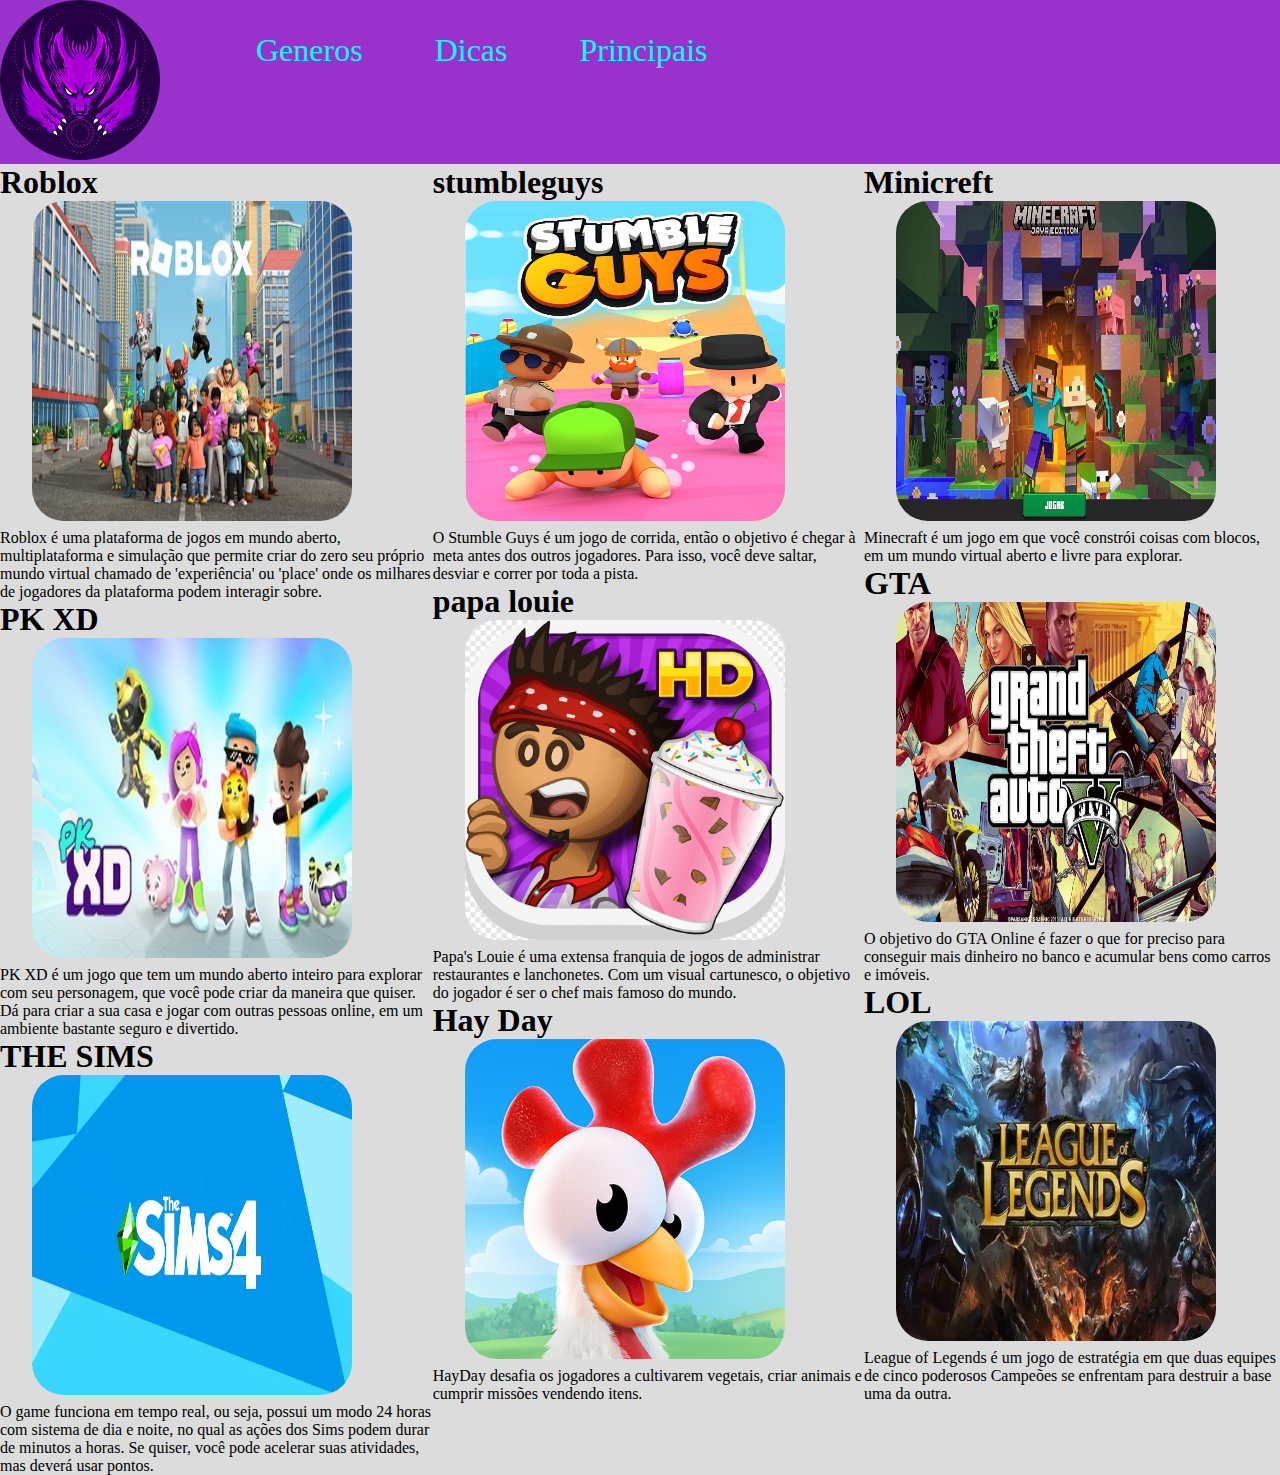
<file: index.html>
<!DOCTYPE html>
<html lang="pt-br">
    <head>
        <meta charset="UTF-8">
        <meta http-equiv="X-UA-Compatible0" content="IE-edge">
        <meta name="Viewport" content="Widht=device-widht, initial-scale=1.0">
        <meta name="author" content="Maria Vitoria Silva Batista">
        <link rel="stylesheet" href="./CSS/style.css">
        <title>BigGameShow</title>
        <header>
            <div>
                <figure>
                    <img src="./imagens/lobo.jpg" alt="logo"
                    title="logo do meu site">
                </figure>
                </div>

                <nav>
                    <a href="./generos.html"> Generos</a>
                    <a href="./dicas.html"> Dicas</a>
                    <a href="./principal.html">Principais</a>
                </nav>
            </header>
            
            <body>
                
                    <main class="container">

                <div class="a">
                
                    <h1>Roblox</h1>
                   <a href="https://www.roblox.com/" target="_blank">
                    <img src="./imagens/ro.jpg" alt="teste"
                    title="Roblox"/> </a>
                    <P>
                        Roblox é uma plataforma de jogos em mundo aberto, multiplataforma e  simulação que permite criar
                         do zero seu 
                        próprio mundo virtual chamado de 'experiência' ou 'place' onde os milhares de jogadores da plataforma podem 
                        interagir sobre.

                    </P> 
                  
                    <h1>PK XD</h1>
                    <a href="https://www.playpkxd.com/" target="_blank">
                     <img src="./imagens/pkxd.jpg" alt="teste"
                     title="PK XD"/> </a>
                     <P>
                        PK XD é um jogo que tem um mundo aberto inteiro para explorar com seu personagem, que você pode criar da 
                        maneira que quiser. Dá para criar a sua casa e jogar com outras pessoas online, em um ambiente bastante seguro
                        e divertido.
                    </P> 
            
                
                    <h1> THE SIMS</h1>
                    <a href="https://www.ea.com/games/the-sims/the-sims-4" target="_blank">
                     <img src="./imagens/the-sims-tm-4-20200427193644.webp" alt="teste"
                     title="THE SIMS"/> </a>
                     <P>
                        O game funciona em tempo real, ou seja, possui um modo 24 horas com sistema de dia e noite, no qual as ações dos Sims podem durar 
                        de minutos a horas. Se quiser, você pode acelerar suas atividades, mas deverá usar pontos. 
                        
                     </P> 
                </div>
                    
                <div>
                     <h1>stumbleguys</h1>
                     <a href="https://www.stumbleguys.com/" target="_blank">
                      <img src="./imagens/Stumble_Guys.webp" alt="teste"
                      title="Stumble Guys"/> </a>
                      <P>
                        O Stumble Guys é um jogo de corrida, então o objetivo é chegar à meta antes dos outros jogadores. Para isso, você deve saltar,
                         desviar e correr por toda a pista. 
                      </P> 
                    
                    
                
                      <h1>papa louie</h1>
                    <a href="https://jogosnainternet.com.br/jogo/papa-louie-when-pizzas-attack/" target="_blank">
                     <img src="./imagens/PAPAS.png" alt="teste"
                     title="papa louie"/> </a>
                     <P>
                        Papa's Louie é uma extensa franquia de jogos de administrar restaurantes e lanchonetes. Com um visual cartunesco, o objetivo do jogador é ser
                         o chef mais famoso do mundo.
                     </P> 


                     <h1>Hay Day</h1>
                    <a href="https://hayday.com/en" target="_blank">
                     <img src="./imagens/hay day.png" alt="teste"
                     title="Hay Day"/> </a>
                     <P>
                        HayDay desafia os jogadores a cultivarem vegetais, criar animais e cumprir missões vendendo itens. 
                        
                     </P> 
                    </div>
                    <div>
                     <h1>Minicreft</h1>
                    <a href="https://www.minecraft.net/pt-br" target="_blank">
                     <img src="./imagens/mine.webp" alt="teste"
                     title="Minicreft"/> </a>
                     <P>
                        Minecraft é um jogo em que você constrói coisas com blocos, em um mundo virtual aberto e livre para explorar.
                     </P> 
                     <h1>GTA</h1>
                    <a href="https://www.rockstargames.com/br/gta-online" target="_blank">
                     <img src="./imagens/GTA-V-sucesso-900x503.jpg" alt="teste"
                     title="GTA"/> </a>
                     <P>
                        O objetivo do GTA Online é fazer o que for preciso para conseguir mais dinheiro no banco e acumular bens como carros e imóveis.
                     </P> 
                     <h1>LOL</h1>
                     <a href="https://www.leagueoflegends.com/pt-br/" target="_blank">
                      <img src="./imagens/lol.webp" alt="teste"
                      title="LOL"/> </a>
                      <P>
                        League of Legends é um jogo de estratégia em que duas equipes de cinco poderosos Campeões se enfrentam para destruir a base uma da outra.
                      </P> 
                      
                    </div>
                </figure>
            </div>
        </header>


    </head>
</html>
</file>
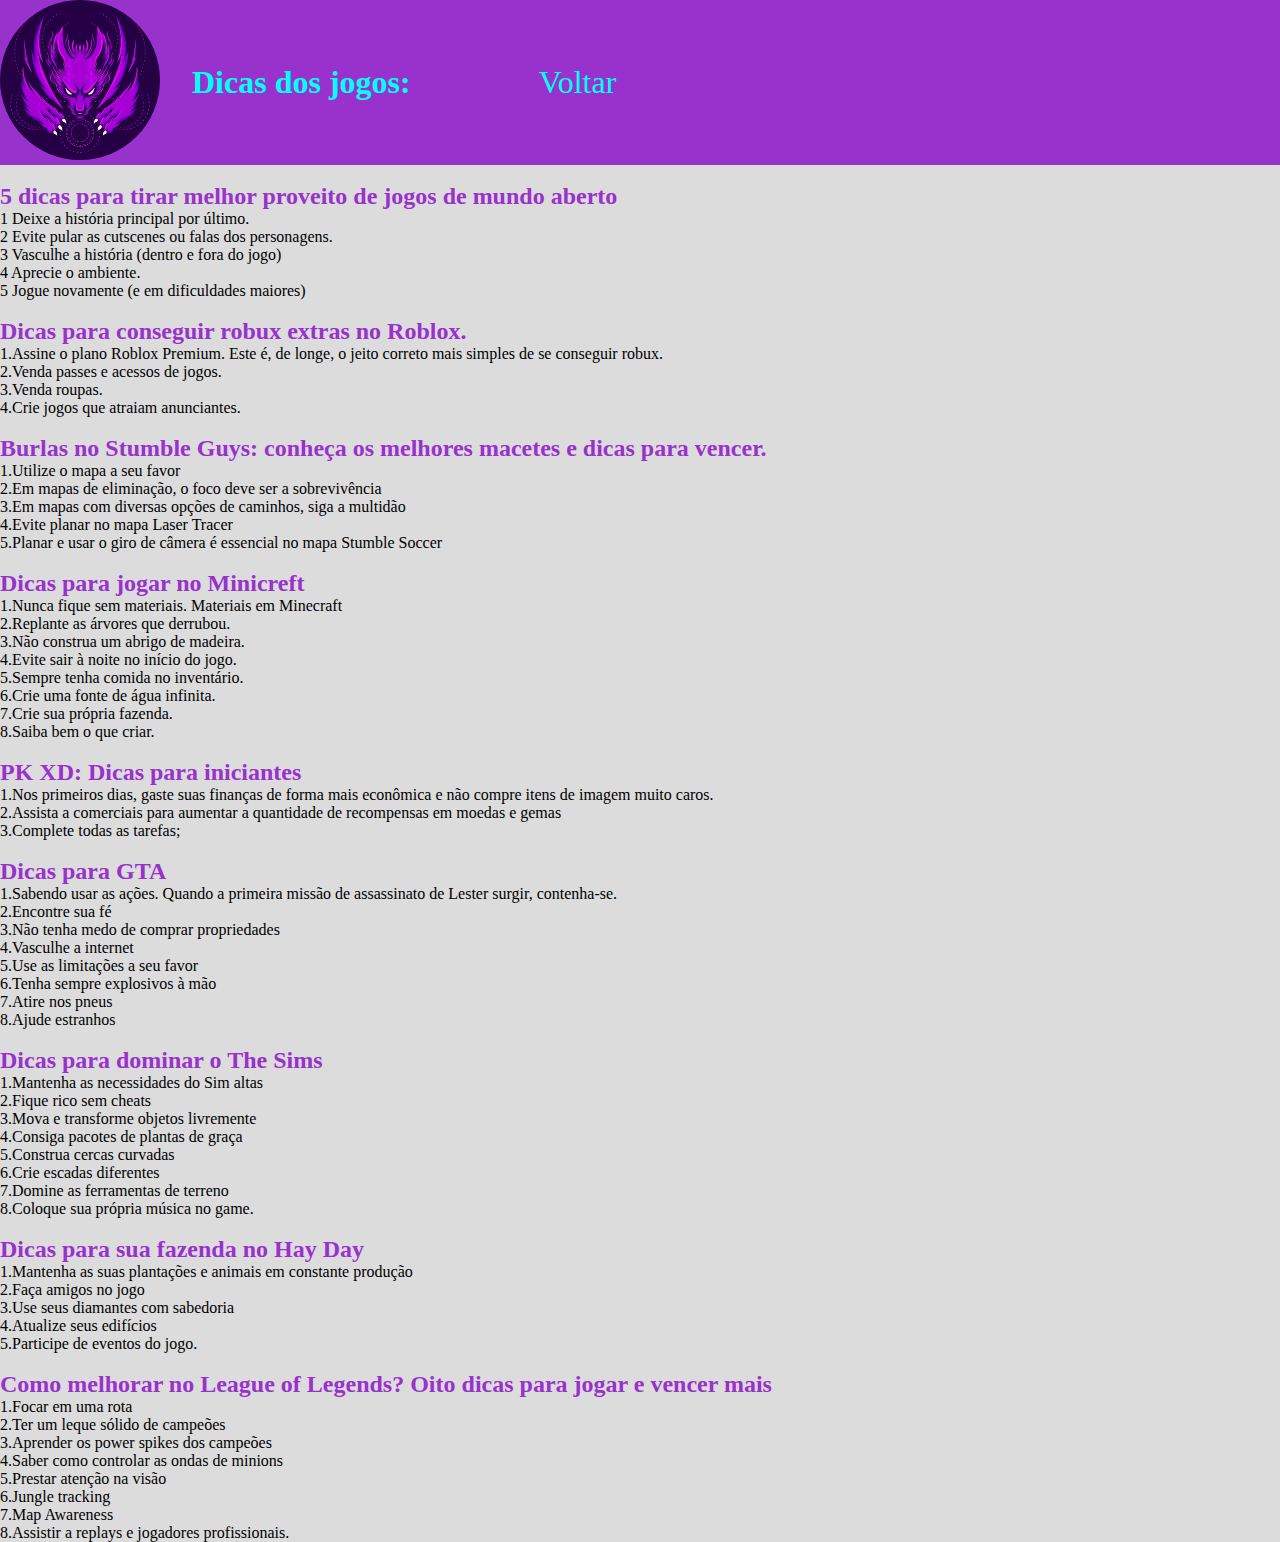
<file: dicas.html>
<!DOCTYPE html>
<html lang="en">
<head>
    <meta charset="UTF-8">
    <meta http-equiv="X-UA-Compatible" content="IE=edge">
    <meta name="viewport" content="width=device-width, initial-scale=1.0">
    <title>Document</title>
    <link rel="stylesheet" href="./CSS/style1.css">
    <title>dicas</title>

</head>
<header>
    
    <div>
        <figure>
            <img src="./imagens/lobo.jpg" alt="logo"
            title="logo do meu site">
        </figure>
        </div>
        <h1> Dicas dos jogos:</h1>

        <nav>
            <a href="./HTML/dicas.html"></a>
            <a href="./index.html">Voltar</a>
        </nav>
</header>
<body>
    <main class="container">

        <div class="a">

        <br>
        <h2>5 dicas para tirar melhor proveito de jogos de mundo aberto</h2>
            <ol><li>1 Deixe a história principal por último.</li>
            <li>2 Evite pular as cutscenes ou falas dos personagens.</li>
            <li>3 Vasculhe a história (dentro e fora do jogo) </li>
            <li>4 Aprecie o ambiente.</li>
            <li>5 Jogue novamente (e em dificuldades maiores)</li></ol>

        <br>
        <h2>Dicas para  conseguir robux extras no Roblox.</h2>
            <ol>
            <li>1.Assine o plano Roblox Premium. Este é, de longe, o jeito correto mais simples de se conseguir robux.</li>
            <li>2.Venda passes e acessos de jogos.</li>
            <li>3.Venda roupas.</li>
            <il>4.Crie jogos que atraiam anunciantes.</li></ol>

         <br>
         <h2>Burlas no Stumble Guys: conheça os melhores macetes e dicas para vencer.</h2>
           <ol>
            <li> 1.Utilize o mapa a seu favor</li>
            <li>2.Em mapas de eliminação, o foco deve ser a sobrevivência</li>
            <li>3.Em mapas com diversas opções de caminhos, siga a multidão</li>
            <li>4.Evite planar no mapa Laser Tracer</li>
            <li>5.Planar e usar o giro de câmera é essencial no mapa Stumble Soccer</li></ol>

        <br>
        <h2>Dicas para jogar no Minicreft</h2>
        <ol>
        <li>1.Nunca fique sem materiais. Materiais em Minecraft</li>
        <li>2.Replante as árvores que derrubou.</li>
        <li>3.Não construa um abrigo de madeira.</li>
        <li>4.Evite sair à noite no início do jogo.</li>
        <li>5.Sempre tenha comida no inventário.</li>
        <li>6.Crie uma fonte de água infinita. </li>
        <li>7.Crie sua própria fazenda. </li>
        <li>8.Saiba bem o que criar.</li></ol>

        <br>
        <h2>PK XD: Dicas para iniciantes</h2>
        <ol>
        <li>1.Nos primeiros dias, gaste suas finanças de forma mais econômica e não compre itens de imagem muito caros.</li>
        <li>2.Assista a comerciais para aumentar a quantidade de recompensas em moedas e gemas</li>
        <li>3.Complete todas as tarefas;</li></ol>

        <br>
        <h2>Dicas para GTA</h2>
            <ol>
            <li>1.Sabendo usar as ações. Quando a primeira missão de assassinato de Lester surgir, contenha-se.</li>
            <li>2.Encontre sua fé</li>
            <li>3.Não tenha medo de comprar propriedades</li>
            <li>4.Vasculhe a internet</li>
            <li>5.Use as limitações a seu favor</li>
            <li>6.Tenha sempre explosivos à mão</li>
            <li>7.Atire nos pneus</li>
            <li>8.Ajude estranhos</li></ol>

        <br>
        <h2>Dicas para dominar o The Sims</h2>
        <ol>
            <li>1.Mantenha as necessidades do Sim altas</li>
            <li>2.Fique rico sem cheats</li>
            <li>3.Mova e transforme objetos livremente</li>
            <li>4.Consiga pacotes de plantas de graça</li>
            <li>5.Construa cercas curvadas</li>
            <li>6.Crie escadas diferentes</li>
            <li>7.Domine as ferramentas de terreno</li>
            <li>8.Coloque sua própria música no game.</li>
        </ol>
        
        <br>
        <h2>Dicas para sua fazenda no Hay Day</h2>
        <ol>
            <li>1.Mantenha as suas plantações e animais em constante produção</li>
            <li>2.Faça amigos no jogo</li>
            <li>3.Use seus diamantes com sabedoria</li>
            <li>4.Atualize seus edifícios</li>
            <li>5.Participe de eventos do jogo.</li>
        </ol>
    
        <br>
        <h2>Como melhorar no League of Legends? Oito dicas para jogar e vencer mais</h2>
        <ol>
            <li>1.Focar em uma rota</li>
            <li>2.Ter um leque sólido de campeões</li>
            <li>3.Aprender os power spikes dos campeões</li>
            <li>4.Saber como controlar as ondas de minions</li>
            <li>5.Prestar atenção na visão</li>
            <li>6.Jungle tracking</li>
            <li>7.Map Awareness</li>
            <li>8.Assistir a replays e jogadores profissionais.</li>
        </ol>
</file>
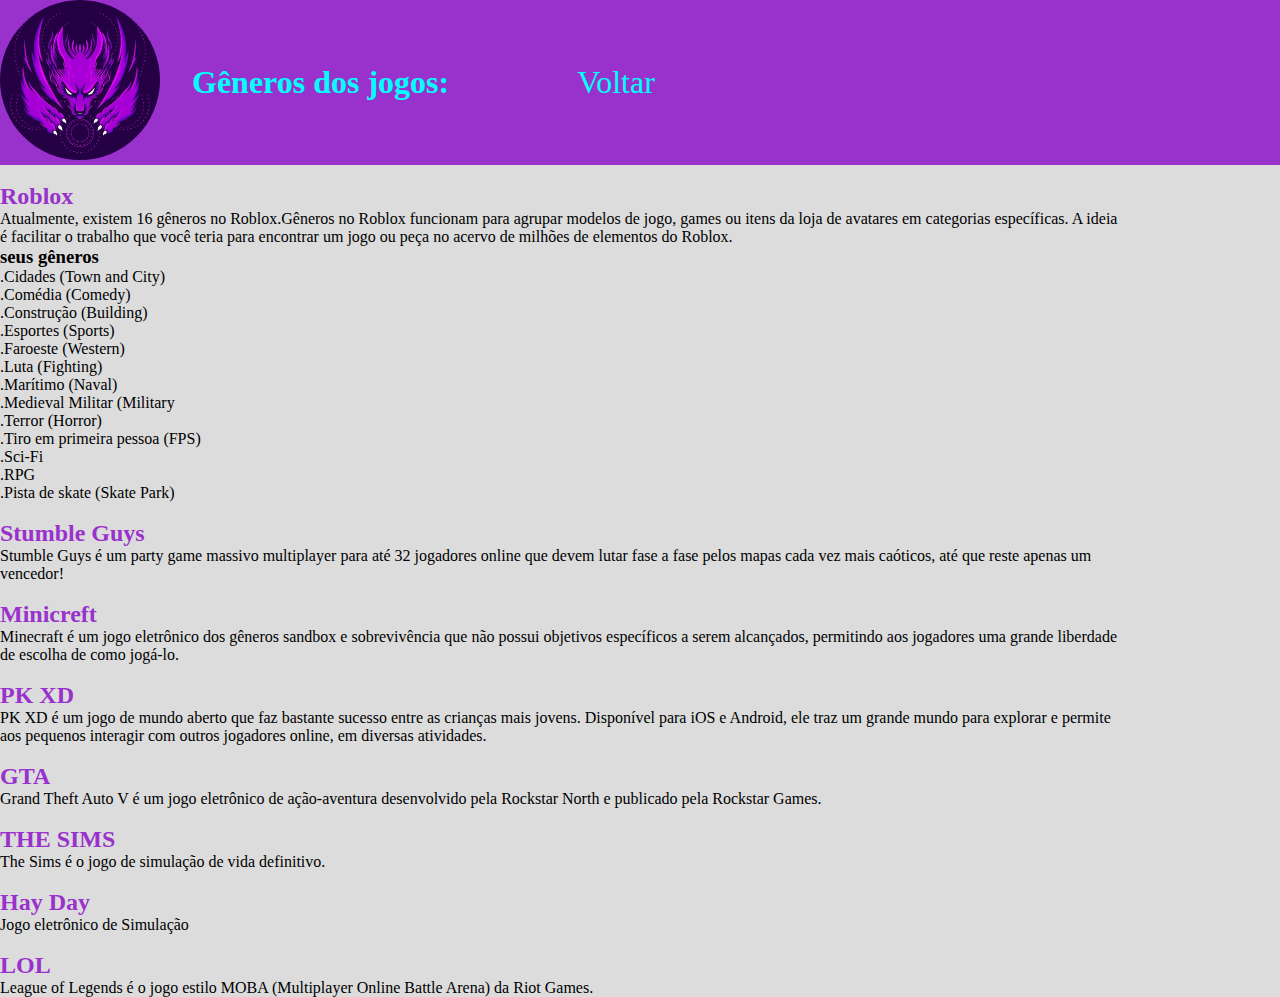
<file: generos.html>
<!DOCTYPE html>
<html lang="en">
<head>
    <meta charset="UTF-8">
    <meta http-equiv="X-UA-Compatible" content="IE=edge">
    <meta name="viewport" content="width=device-width, initial-scale=1.0">
    <title>Document</title>
    <link rel="stylesheet" href="./CSS/style1.css">
    <title>generos</title>

</head>
<header>
    
    <div>
        <figure>
            <img src="./imagens/lobo.jpg" alt="logo"
            title="logo do meu site">
        </figure>
        </div>
        <h1> Gêneros dos jogos:</h1>
        <nav>
            <a href="./HTML/generos.html"></a>
            <a href="./index.html">Voltar</a>
        </nav>
</header>
<body>
    <main class="container">

        <div class="a">
            
            <br>
            <h2>Roblox</h2>
            <P>Atualmente, existem 16 gêneros no Roblox.Gêneros no Roblox funcionam para agrupar modelos de jogo, games ou itens da 
                loja de avatares em categorias específicas. A ideia é facilitar o trabalho que você teria para encontrar um jogo 
                ou peça no acervo de milhões de elementos do Roblox.</P>
                <h3>seus gêneros</h3>
                <ol>.Cidades (Town and City)</ol>
                <ol>.Comédia (Comedy)</ol>
                <ol>.Construção (Building)</ol>
                <ol>.Esportes (Sports)</ol>
                <ol>.Faroeste (Western)</ol>
                <ol>.Luta (Fighting)</ol>
                <ol>.Marítimo (Naval)</ol>
                <ol>.Medieval Militar (Military</ol>
                <ol>.Terror (Horror)</ol>
                <ol>.Tiro em primeira pessoa (FPS)</ol>
                <ol>.Sci-Fi</ol>
                <ol>.RPG</ol>
                <ol>.Pista de skate (Skate Park)</ol>
                
                <br>
                <h2>Stumble Guys</h2>
                <p>Stumble Guys é um party game massivo multiplayer para até 32 jogadores online que devem lutar fase a fase pelos mapas cada vez
                mais caóticos, até que reste apenas um vencedor!</p>
                

                <br>
                <h2> Minicreft</h2>
                <p>Minecraft é um jogo eletrônico dos gêneros sandbox e sobrevivência que não possui objetivos específicos a serem alcançados, 
                    permitindo aos jogadores uma grande liberdade de escolha de como jogá-lo.</p>
                
               <br>     
               <h2>PK XD</h2>
               <p>PK XD é um jogo de mundo aberto que faz bastante sucesso entre as crianças mais jovens. Disponível para iOS e Android, ele traz
                 um grande mundo para explorar e permite aos pequenos interagir com outros jogadores online, em diversas atividades.</p>
                
               <br>  
               <h2>GTA</h2>
               <p>Grand Theft Auto V é um jogo eletrônico de ação-aventura desenvolvido pela Rockstar North e publicado pela Rockstar Games.</p> 
               
               <br>
               <h2>THE SIMS</h2>
               <P>The Sims é o jogo de simulação de vida definitivo.</P>
 
               <br>
               <H2>Hay Day</H2>
               <p>Jogo eletrônico de Simulação</p>

               <br>
               <h2>LOL</h2>
               <p>League of Legends é o jogo estilo MOBA (Multiplayer Online Battle Arena) da Riot Games.</p>
              
                
    
   
</body>
</html>
</file>
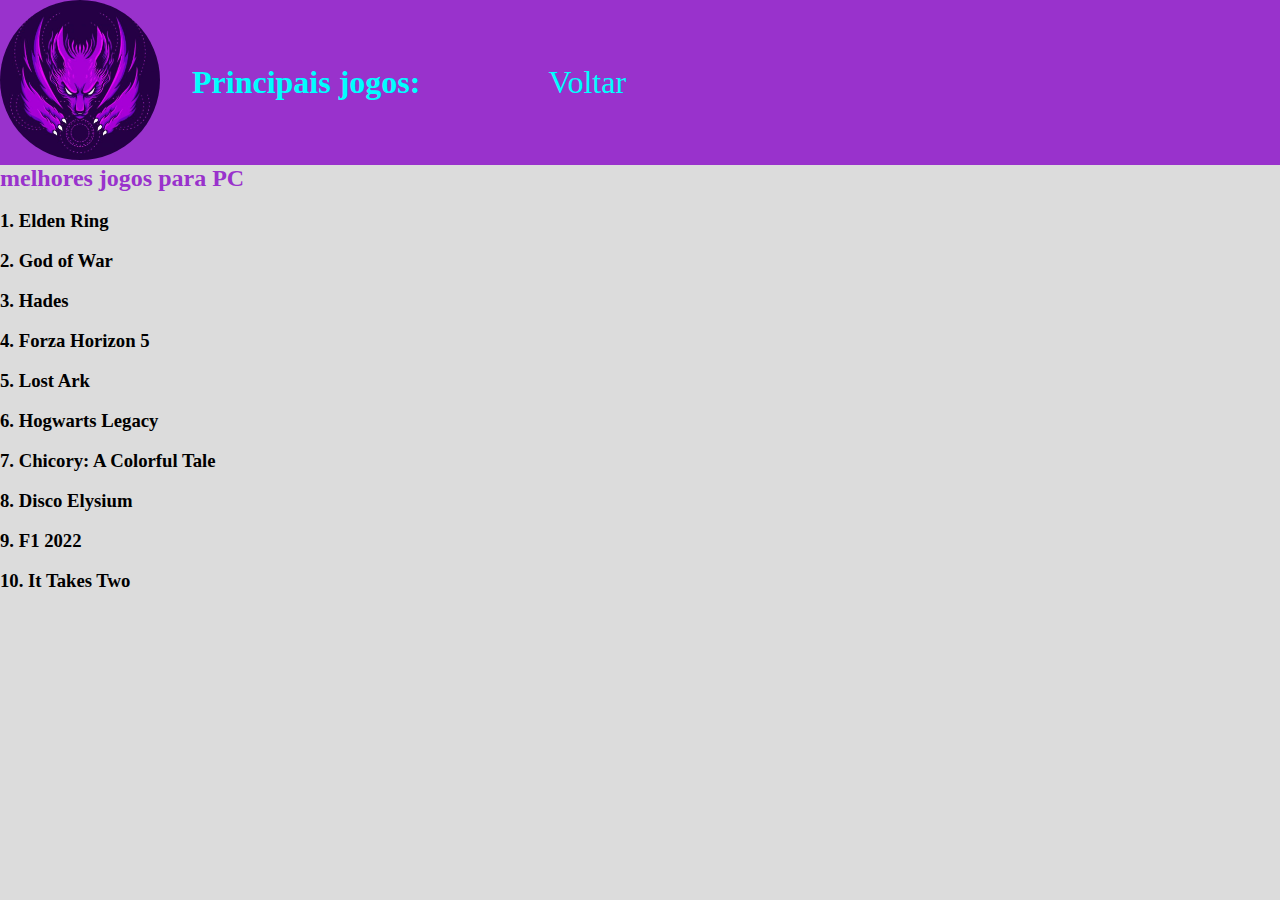
<file: principal.html>
<!DOCTYPE html>
<html lang="en">
<head>
    <meta charset="UTF-8">
    <meta http-equiv="X-UA-Compatible" content="IE=edge">
    <meta name="viewport" content="width=device-width, initial-scale=1.0">
    <title>Document</title>
    <link rel="stylesheet" href="./CSS/style1.css">
    <title>Principal</title>

</head>
<header>
    
    <div>
        <figure>
            <img src="./imagens/lobo.jpg" alt="logo"
            title="logo do meu site">
        </figure>
        </div>
        <h1> Principais jogos:</h1>
        <nav>
            <a href="./HTML/principal.html"  ></a>
            <a href="./index.html" >Voltar</a>
        </nav>
</header>
<body>
    <main class="container">

        <div class="a">
            <h2>melhores jogos para PC</h2>
            <ol>
                <br>
                <h3>1. Elden Ring</h3>
                <br>
                <h3>2. God of War</h3>
                <br>
                <h3>3. Hades</h3>
                <br>
                <h3>4. Forza Horizon 5</h3>
                <br>
                <h3>5. Lost Ark</h3>
                <br>
                <h3>6. Hogwarts Legacy</h3>
                <br>
                <h3>7. Chicory: A Colorful Tale</h3>
                <br>
                <h3>8. Disco Elysium</h3>
                <br>
                <h3>9. F1 2022</h3>
                <br>
                <h3>10. It Takes Two</h3>
            </ol>
        </div>
        </main>
</body>
</html>
</file>
<file: CSS/style.css>
* {
    padding: 0;
    margin: 0;
    outline: 0;
    box-sizing: border-box;
}

 
html,body{
    font-size: 100%;
    font-weight: 400;
    text-rendering:optimizeLegibility;
 }

header{
    background-color:darkorchid;
    display: flex;

}


main img{
    border-radius: 10%;  
    height: 20rem;
    width: 20rem;
}

nav,a{
    color:aqua;
    text-decoration: none;
    font-size: 2rem;
    padding: 2rem;
}
nav > a:hover{
    color:rgb(43, 8, 75);
    font-size: 2rem;
}
figure> img{
    width: 10rem;
    height: 10rem;
    align-items: center;
}
img {
    width: 20rem;
    height: 20rem;
}


.container{
    display: flex;
    justify-content: space-between;
}

h1{
    align-items: center;
    color: black;
}

div{
    align-items: center;
}
section{
    display: flex;
    justify-content:center;
}
img{
    border-radius: 30rem;
    width: 12rem;
    height: 12rem;
    margin: 0 2rem 0 0;
    align-items: center;
}
body{
    background-color:gainsboro;
}

.a{
    width: 70rem;
}
</file>
<file: CSS/style1.css>
* {
    padding: 0;
    margin: 0;
    outline: 0;
    box-sizing: border-box;
}

 
html,body{
    font-size: 100%;
    font-weight: 400;
    text-rendering:optimizeLegibility;
 }
 
header{
    background-color:darkorchid;
    display: flex;

}


main img{
    border-radius: 10%;  
    height: 20rem;
    width: 20rem;
}
nav,a{
    color:aqua;
    text-decoration: none;
    font-size: 2rem;
    padding: 2rem;
    display: flex;
}
nav > a:hover{
    color:rgb(43, 8, 75);
    font-size: 2rem;
}
figure> img{
    width: 10rem;
    height: 10rem;
    align-items: center;
}
img {
    width: 20rem;
    height: 20rem;
    
}
footer{
    background-color:  ;
    color: purple;
    align-items: center;
}
container{
    display: flex;
    justify-content: space-between;
}

h1{
    align-items: center;
    justify-content: center;
    color:aqua;
    display: flex;
}

h2{
   align-items: center;
   justify-content: center;
   color:darkorchid;
   font-family: Georgia, 'Times New Roman', Times, serif;
}
p{
    font-family: Georgia, 'Times New Roman', Times, serif;
}
ol{
    font-family: Georgia, 'Times New Roman', Times, serif;
}
section{
    display: flex;
    justify-content:;
}
img{
    border-radius: 20rem;
    width: 8rem;
    height: 8rem;
    margin: 0 2rem 0 0;
    
}
body{
    background-color:gainsboro;
}

.a{
    width: 70rem;
}
</file>
